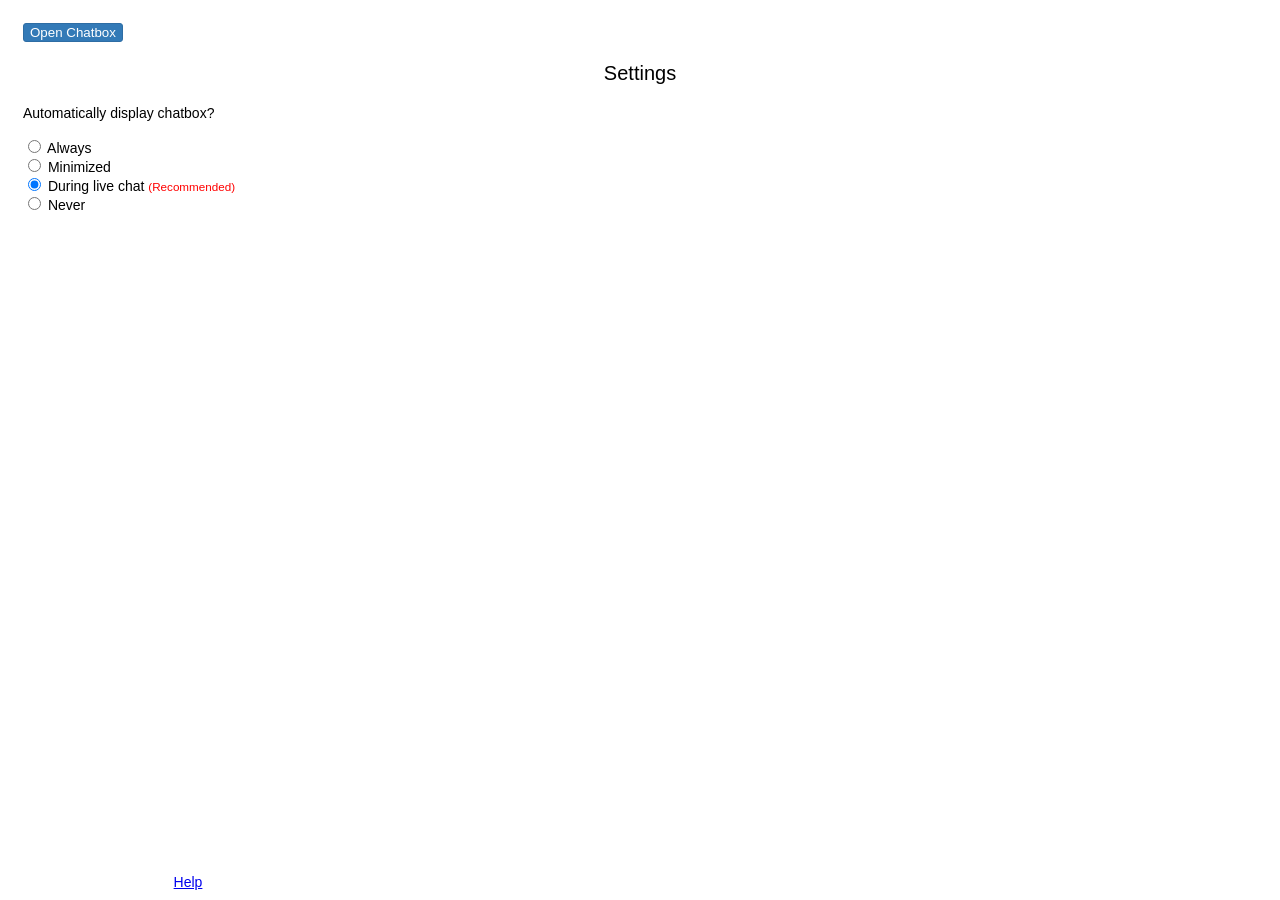
<file: popup.html>
<!doctype html>
<html>
	<head>
	    <meta charset="utf-8">

		<link rel="stylesheet" href="style/popup.css">

		<title>Chatbox Chrome Extension</title>

	</head>
	<body>
		<div>
			<button id='open-chatbox'>Open Chatbox</button>
			<span id='online-user-msg'>
				<span id='user-count'></span>&nbsp; user on this page
			</span>
		</div>
		<center id='qtime-title'>Settings</center>
		Automatically display chatbox?<br>
		<form>
			<br>
			<label>
		  		<input type="radio" name="open_chatbox_when" value="full_size"> Always<br>
		  	</label>
		  	<label>
		  		<input type="radio" name="open_chatbox_when" value="minimized"> Minimized<br>
		  	</label>
			<label>
		  		<input type="radio" checked="checked" name="open_chatbox_when" value="when_msg"> During live chat <small><span class="red">(Recommended) </span></small><br>
			</label>
			<label>
		  		<input type="radio" name="open_chatbox_when" value="never"> Never 
			</label>

		</form>
		<center>
			<footer>
				<a href='https://quotime.me'>Help</a>
			</footer>
		</center>
	</body>

	<script src="lib/jquery-3.1.0.min.js"></script>
	<script src="popup.js"></script>
</html>
</file>
<file: style/popup.css>
#msg {
	display:none;
	float: right;
}
#qtime-add-entry {
	display: none;
}
.qtime-login-info {
	display: none;
}
#qtime-title {
	font-size: 20px;
	text-decoration: none;
	color: black;
	margin: 20px;
}
.qtime-input {
	margin: 5px;
}
#online-user-msg {
	float: right;
	display: none;
}
.red {
	color: red;
}


a {
	/*text-decoration: none;*/
}
a:focus{
    outline: none;
}

body {
	min-width: 330px;
	padding: 15px;
	padding-bottom: 0px;
	min-height: 275px;
	font-size: 14px;
	font-weight: 300;
	font-family: "Helvetica Neue",Helvetica,Arial,Verdana,sans-serif;
}

footer {
	position: fixed;
	bottom: 10px;
	width:330px;
}
/*input {
	min-width: 250px;
	display: inline;
	float: right;
}*/



button {
    border: 1px solid;
    font-family: inherit;
    color: inherit;
    border-radius: 3px;
    color: #fff;
    background-color: #337ab7;
    border-color: #2e6da4;
    cursor: pointer;
    display: inline-block;
    font-weight: 300;
    position: relative;
    -webkit-transition: all 0.3s;
    -moz-transition: all 0.3s;
    transition: all 0.3s;
}
button:hover, button:active {
    color: #fff;
    background-color: #286090;
    border-color: #204d74;
}
</file>
